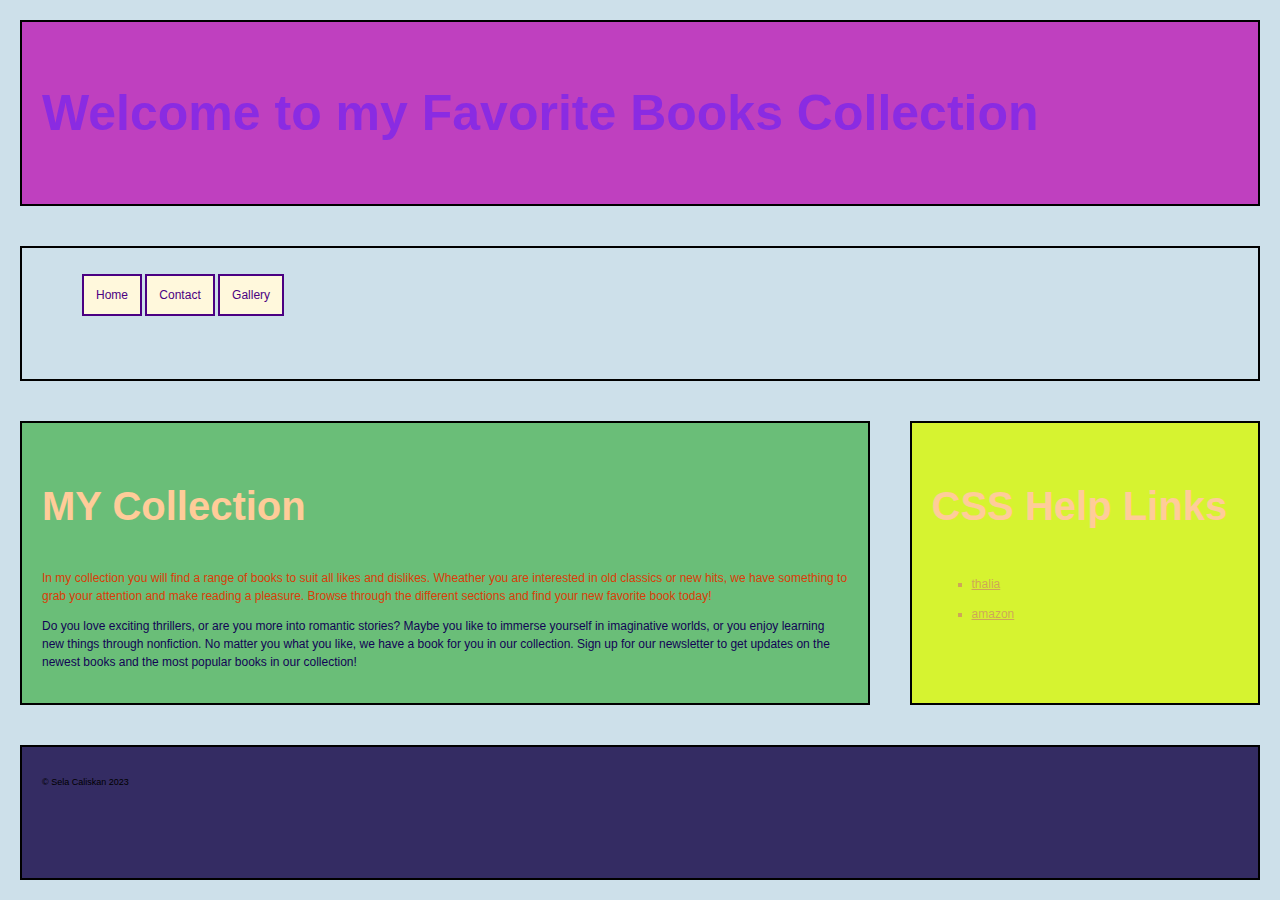
<file: index.html>
<!--Sela Caliskan sela.caliskan@gmx.de-->
<!DOCTYPE html>
<html lang="en">
<head>
    <meta charset="UTF-8">
    <meta name="viewport" content="width=device-width, initial-scale=1.0">
    <link rel="stylesheet" type="text/css" href="css/normalize.css">
    <link rel="stylesheet" type="text/css" href="css/styles.css">
    
    <title>Favorite Books Collection</title>
</head>


<body>
  <header class="structural">
    <h1>Welcome to my Favorite Books Collection</h1>
  </header> 
  <nav class="structural">
    <ul>
        <li><a href="index.html">Home</a></li>
        <li><a href="contact.html">Contact</a></li>
        <li><a href="gallery.html">Gallery</a></li>
    </ul>
</nav>
<section>
  <main class="structural">
    <h2> MY Collection</h2>
    <p id="para1">In my collection you will find a range of books to suit all likes and dislikes. Wheather you are interested in old classics or new hits, we have something to grab your attention and make reading a pleasure. Browse through the different sections and find your new favorite book today!</p>
    
    <p id="para2">Do you love exciting thrillers, or are you more into romantic stories? Maybe you like to immerse yourself in imaginative worlds, or you enjoy learning new things through nonfiction. No matter you what you like, we have a book for you in our collection. Sign up for our newsletter to get updates on the newest books and the most popular books in our collection!</p>
    
  </main>
    
    
   <aside class="structural">
    <h2> CSS Help Links</h2>
    
    <ul>
        <li>
        <a href="https://thalia.de">thalia</a></li>
        <li>
        <a href="https://amazon.ca">amazon</a>
    </li></ul>
    
    </aside>
</section>
  
    <footer class="structural">
        <p>&copy; Sela Caliskan 2023</p>
    <footer>
    
    
        
</body>
</html>
</file>
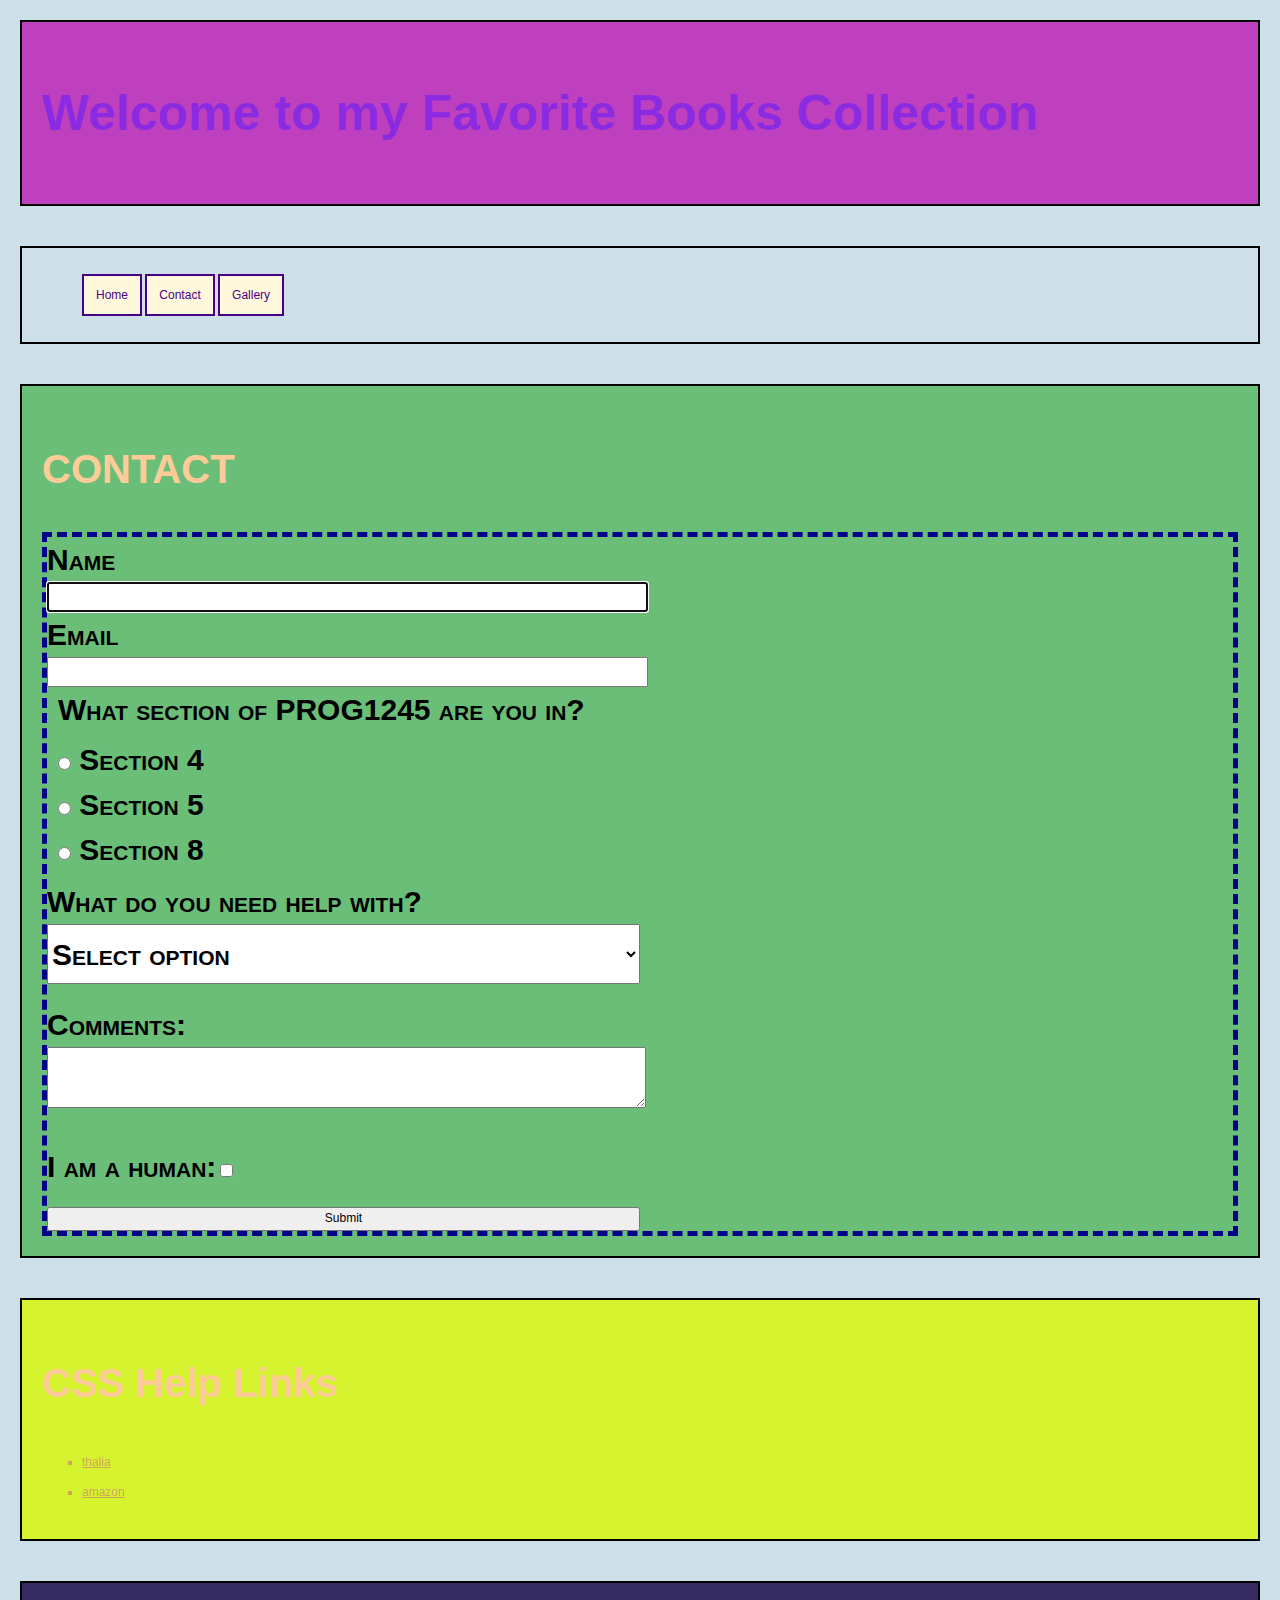
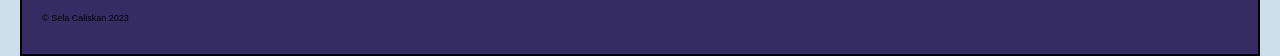
<file: contact.html>
<!--Sela Caliskan sela.caliskan@gmx.de-->
<!DOCTYPE html>
<html lang="en">

<head>
    <meta charset="UTF-8">
    <meta name="viewport" content="width=device-width, initial-scale=1.0">
    <link rel="stylesheet" type="text/css" href="css/normalize.css">
    <link rel="stylesheet" type="text/css" href="css/styles.css">

    <title>Favorite Books Collection</title>
</head>


<body>
    <header class="structural">
        <h1>Welcome to my Favorite Books Collection</h1>
    </header>
    <nav class="structural">
        <ul>
            <li><a href="index.html">Home</a></li>
            <li><a href="contact.html">Contact</a></li>
            <li><a href="gallery.html">Gallery</a></li>
        </ul>
    </nav>

    <main class="structural">
        <h2>CONTACT</h2>
        <form>
            <div>
                <label for="name">Name</label>

                <input type="text" name="name" id="name" autofocus required>
            </div>
            <div>
                <label for="email">Email</label>
                <input type="email" name="email" id="email" required>
            </div>
            <div>
                <fieldset>
                    <legend>What section of PROG1245 are you in?</legend>

                    <label for="sec4">
                        <input type="radio" id="sec4" name="sec" value="4" required> Section 4
                    </label>
                    <br>
                    <label for="sec5">
                        <input type="radio" id="sec5" name="sec" value="5" required> Section 5
                    </label>
                    <br>
                    <label for="sec8">
                        <input type="radio" id="sec8" name="sec" value="8" required> Section 8
                    </label>
                </fieldset>
            </div>
            <label for="help">What do you need help with?</label>
            <select id="help" name="help" required>
                <option value="0" selected disabled>Select option</option>
                <option value="HTML">HTML</option>
                <option value="CSS">CSS</option>
                <option value="Both">Both (HTML & CSS)</option>
            </select><br>
            <label for="comments">Comments:</label>
            <textarea id="comments" name="comments" rows="4" required></textarea><br><br>

            <label for="human">I am a human:</label>
            <input type="checkbox" id="human" name="human" value="true" required><br><br>

            <input type="submit" value="Submit">
        </form>
        </form>

    </main>


    <aside class="structural">
        <h2> CSS Help Links</h2>

        <ul>
            <li>
                <a href="https://thalia.de">thalia</a>
            </li>
            <li>
                <a href="https://amazon.ca">amazon</a>
            </li>
        </ul>

    </aside>
    </div>

    <footer class="structural">
        <p>&copy; Sela Caliskan 2023</p>
        <footer>



</body>

</html>
</file>
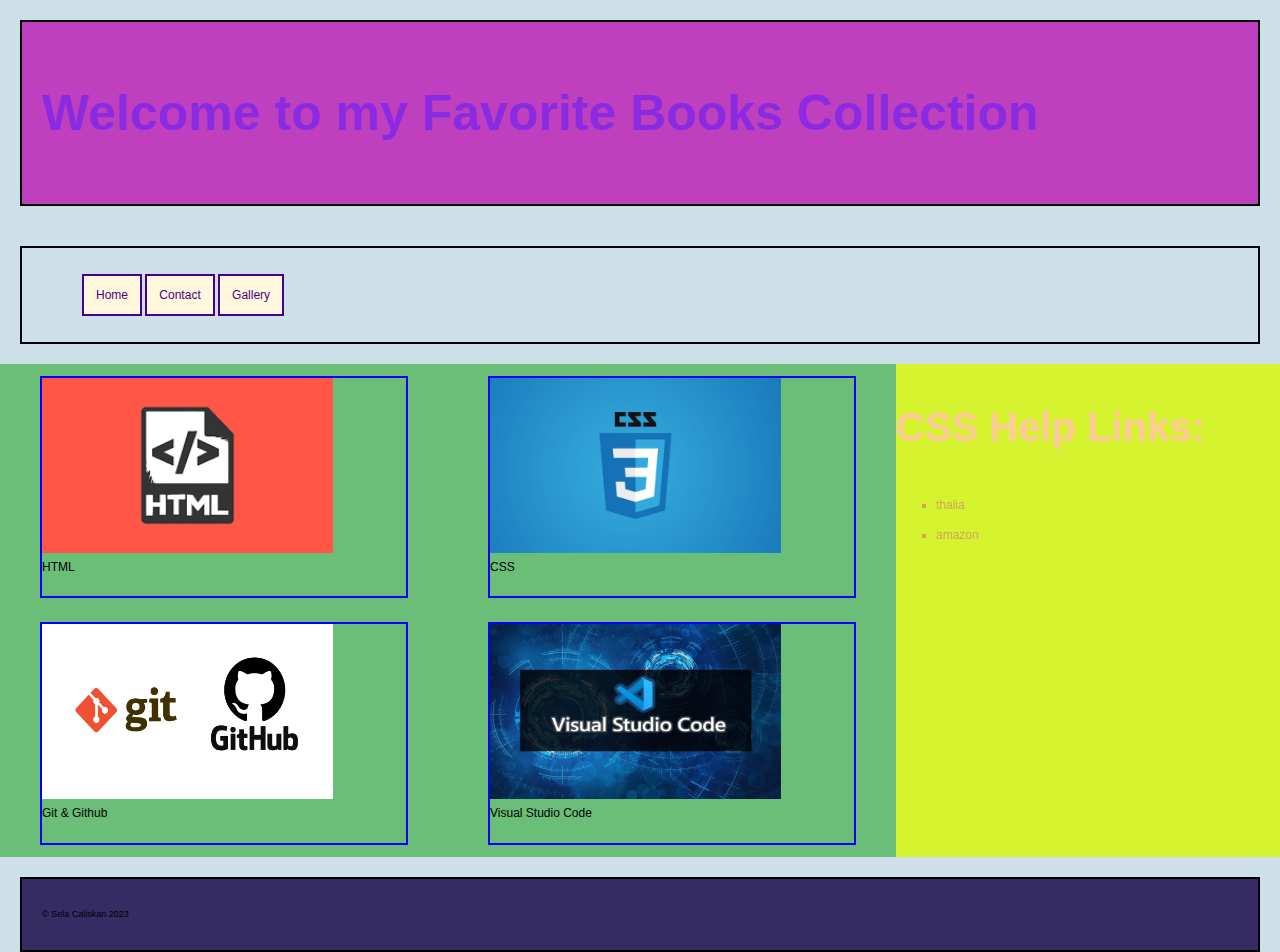
<file: gallery.html>
<!DOCTYPE html>
<html lang="en">

<head>
    <link rel="stylesheet" type="text/css" href="css/normalize.css">
    <link rel="stylesheet" type="text/css" href="css/styles.css">
    <meta charset="UTF-8">
    <meta name="viewport" content="width=device-width, initial-scale=1.0">
    <title>Favorite Books Collection</title>
</head>

<body>

    <header class="structural">
        <h1>Welcome to my Favorite Books Collection</h1>
    </header>

    <nav class="structural">
        <ul>
            <li><a href="index.html">Home</a></li>
            <li><a href="contact.html">Contact</a></li>
            <li><a href="gallery.html">Gallery</a></li>
        </ul>
    </nav>

    <section class="container-grid">
        <main id="gallery">
            
            <figure class="gallery-item">
                <img src="images/html.png" alt="Html" />
                <figcaption>HTML</figcaption>
            </figure>
            <figure class="gallery-item">
                <img src="images/css.jpg" alt="Css" />
                <figcaption>CSS</figcaption>
            </figure>
            <figure class="gallery-item">
                <img src="images/git-github.png" alt="Git & GitHub" />
                <figcaption>Git & Github</figcaption>
            </figure>
            <figure class="gallery-item">
                <img src="images/vscode_background.jpg" alt="Visual Studio Code" />
                <figcaption>Visual Studio Code</figcaption>
            </figure>
        </main>

        <aside>
            <h2>CSS Help Links:</h2>
            <ul>
                <li><a href="https://thalia.de"></a>thalia</li>
                <li><a href="https://amazon.ca"></a>amazon</li>
            </ul>
        </aside>
    </section>

    <footer class="structural">
        <p>&copy; Sela Caliskan 2023</p>
    </footer>

</body>

</html>
</file>
<file: css/styles.css>
/* 
   Name: Sela Caliskan
   Student Number: 8862216
*/
html{
    font : normal normal normal 20px/1.5 Verdana, Arial, Helvetica, sans-serif;
}
body
{
display: flex;
flex-direction: column;
font: normal normal normal 12px/1.5 Verdana, Arial, Helvetica, sans-serif; 
background-color:hsla(200, 40%, 80%,0.7);
width: 100vw;
height: 100vh;
}

.structural {
    margin: 1rem;
    padding: 1rem;
    border: 2px solid black;
}
h1{

font-size: 2.5rem;
color: blueviolet;
}
h2 {
     
    font-size: 2rem; 
    color: #fc9;
}

header{
    background-color: hsl(300, 50%, 50%);
    flex: 1 10%;

}
nav ul li{
    display: inline;
    list-style-type: none;
}
nav ul li a{
    border: 2px solid indigo;
    color: indigo;
    background-color: cornsilk;
    text-decoration: none;
    padding: 1em;
}
nav ul li a:hover{
    border: 2px solid cornsilk;
    color: cornsilk;
    background-color: indigo;
}
nav {
    flex: 1 5%;
}

section {
    display: flex;
    flex-direction: row;
    flex: 4 8%;
    flex-wrap: nowrap;
    justify-content: space-between;
    align-items: stretch;
}
main{
    
    background-color: hsl(130, 39%, 58%);
    flex: 2 1 70%;
}

aside{
    
    background-color: hsl(69, 89%, 57%);
    flex: 1 2 30%;

}
aside ul{
    list-style: square;
}
aside li, a{
    line-height: 1.5rem;
    color: rgba(200, 90, 127, .5);

}
aside a{
    color: rgba(200, 90, 127, .5);
}
aside a  :hover{
    color: #f09;
}
footer{

    background-color: hsl(249, 38%, 28%);
    flex: 1 5%;
}

#para1{
    color : rgb(219, 60, 7);


}
#para2{
    color : rgb(17, 3, 85);
}
form{
    border: 5px dashed darkblue;
}
input[type=text], input[type=email], input[type=submit], select, option{
display : block;
width : 50%;
height: 2em;

}
select, option, label, legend{
    font-variant: small-caps;
    font-weight: bold;
    font-size: 1.5rem;

}
textarea {
    width: 50%;
    display: block;

}
fieldset{
    border: none;
}
#gallery{

display : grid;
grid-template-columns: 1fr 1fr;
grid-template-rows: 1fr 1fr;
}
figure{
    border: 2px solid blue;
}

img {
    width  : 80%;
    height : 80%;
}

a:hover{
    color : #f09;
}
footer p{
    font-size : .75em;

}
@media (max-width: 1200px){
    html{
        font-size: 15px;

    }
}
@media (max-width: 600px){
    #gallery{
        grid-template-columns: 1fr;
        grid-template-rows: 1fr;
    }
}
</file>
